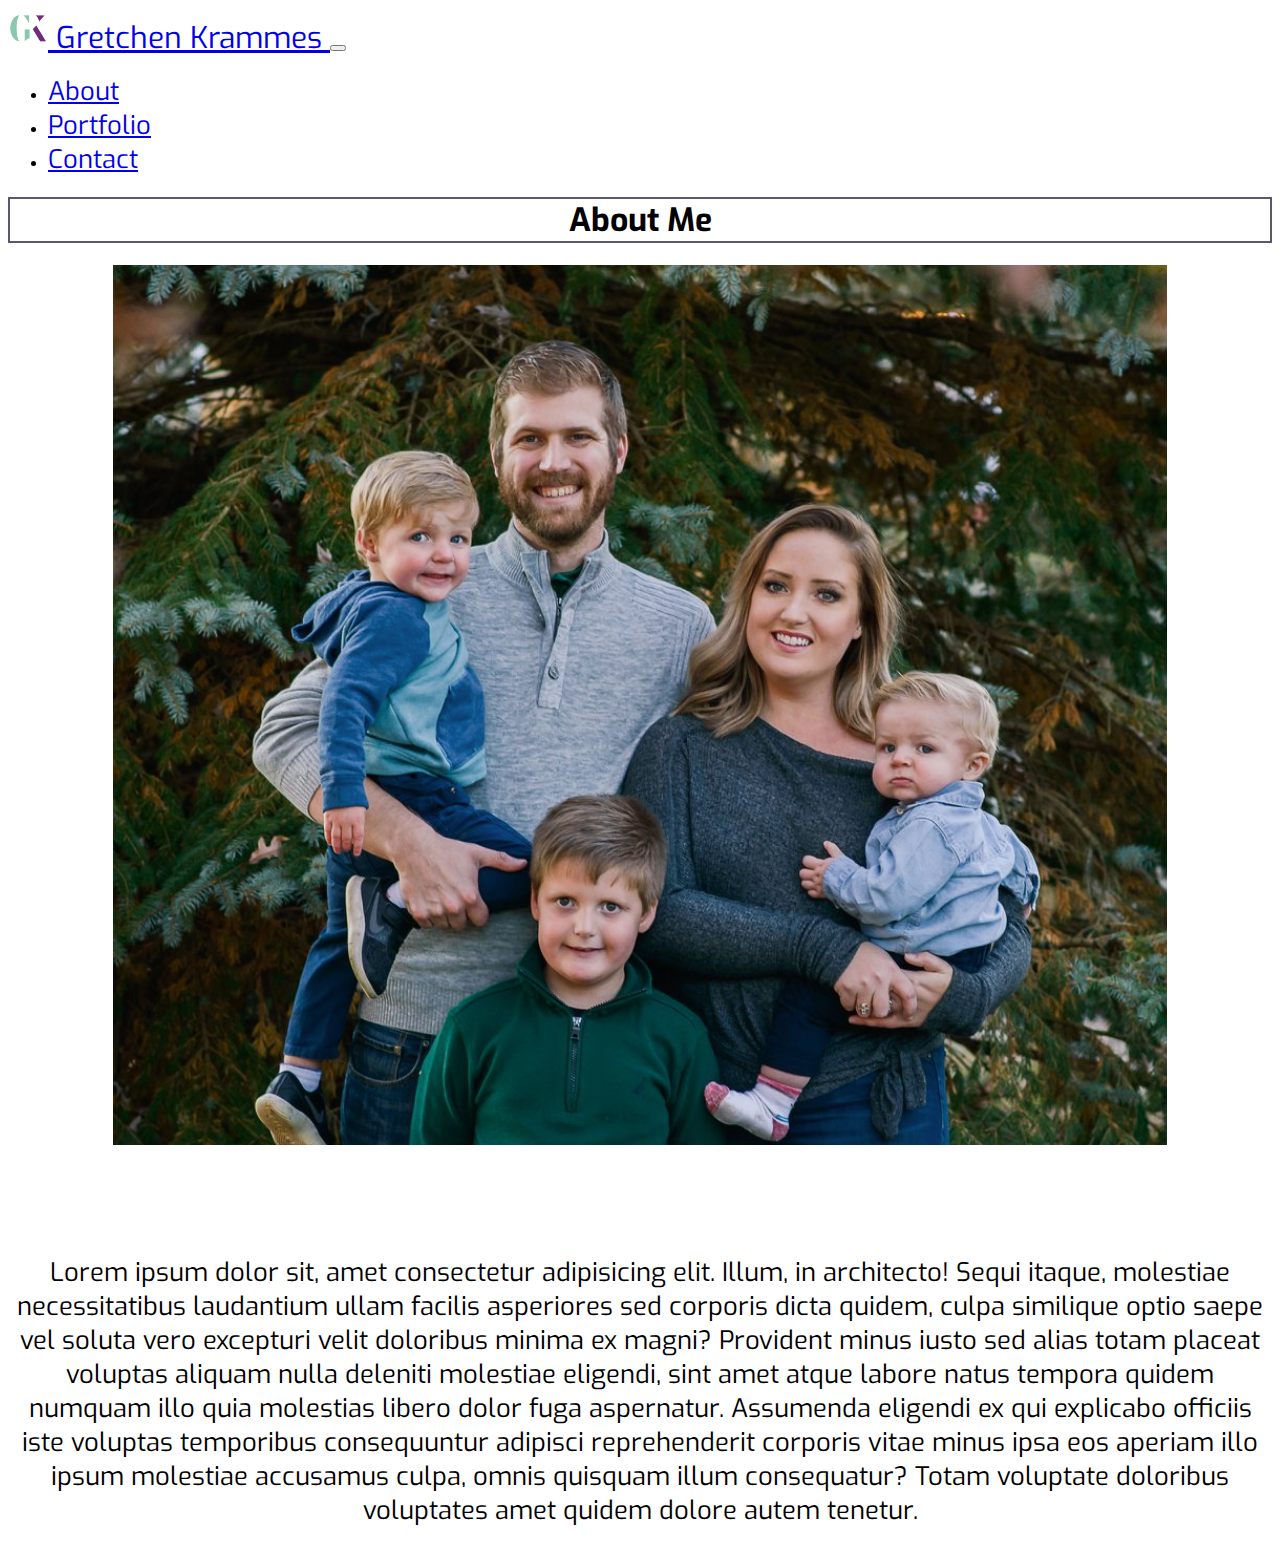
<file: index.html>
<!DOCTYPE html>
<html lang="en">
<head>
    <meta charset="UTF-8">
    <meta name="viewport" content="width=device-width, initial-scale=1.0">
    <title>Document</title>
    <link rel="stylesheet" href="https://stackpath.bootstrapcdn.com/bootstrap/4.5.0/css/bootstrap.min.css" integrity="sha384-9aIt2nRpC12Uk9gS9baDl411NQApFmC26EwAOH8WgZl5MYYxFfc+NcPb1dKGj7Sk" crossorigin="anonymous">
    <a href="./portfolio.html"></a>
    <a href="./contact.html"></a>
    <link rel="stylesheet" href="./style.css">
    <link href="https://fonts.googleapis.com/css2?family=Dancing+Script&family=Exo:wght@200&family=Montserrat+Subrayada&display=swap" rel="stylesheet">
    <script src="https://code.jquery.com/jquery-3.3.1.slim.min.js" integrity="sha384-q8i/X+965DzO0rT7abK41JStQIAqVgRVzpbzo5smXKp4YfRvH+8abtTE1Pi6jizo" crossorigin="anonymous"></script> <script src="https://cdnjs.cloudflare.com/ajax/libs/popper.js/1.14.7/umd/popper.min.js" integrity="sha384-UO2eT0CpHqdSJQ6hJty5KVphtPhzWj9WO1clHTMGa3JDZwrnQq4sF86dIHNDz0W1" crossorigin="anonymous"></script> <script src="https://stackpath.bootstrapcdn.com/bootstrap/4.3.1/js/bootstrap.min.js" integrity="sha384-JjSmVgyd0p3pXB1rRibZUAYoIIy6OrQ6VrjIEaFf/nJGzIxFDsf4x0xIM+B07jRM" crossorigin="anonymous"></script>

</head>
<body>


    <nav class="navbar navbar-expand-lg navbar-light" style="background-color: white">
        <a class="navbar-brand" href="#">
            <img src="./images/gk-logo.png" width="40" height="40" class="d-inline-block align-top" alt="" loading="lazy">
      Gretchen Krammes 
        </a>
        <button class="navbar-toggler" type="button" data-toggle="collapse" data-target="#navbarNav" aria-controls="navbarNav" aria-expanded="false" aria-label="Toggle navigation">
          <span class="navbar-toggler-icon"></span>
        </button>
        <div class="collapse navbar-collapse" id="navbarNav">
          <ul class="navbar-nav">
            <li class="nav-item">
              <a class="nav-link" href="./index.html">About</a>
            </li>
            <li class="nav-item">
              <a class="nav-link" href="./portfolio.html">Portfolio</a>
            </li>
            <li class="nav-item">
              <a class="nav-link" href="./contact.html">Contact</a>
            </li>
          </ul>
        </div>
      </nav>

      <section class="container">
        <div class="row">
            <h1>About Me</h1>
        </div>
        <div class="row">
            <div class="col-sm-6">
      <img class="img img-thumbnail" src="./images/Krammes Family.png">
            </div>
            
            <div class="col-6">
                    <p>Lorem ipsum dolor sit, amet consectetur adipisicing elit. Illum, in architecto! Sequi itaque, molestiae necessitatibus laudantium ullam facilis asperiores sed corporis dicta quidem, culpa similique optio saepe vel soluta vero excepturi velit doloribus minima ex magni? Provident minus iusto sed alias totam placeat voluptas aliquam nulla deleniti molestiae eligendi, sint amet atque labore natus tempora quidem numquam illo quia molestias libero dolor fuga aspernatur. Assumenda eligendi ex qui explicabo officiis iste voluptas temporibus consequuntur adipisci reprehenderit corporis vitae minus ipsa eos aperiam illo ipsum molestiae accusamus culpa, omnis quisquam illum consequatur? Totam voluptate doloribus voluptates amet quidem dolore autem tenetur.</p>
            </div>
        </div>
      </section>
      
    
</body>
</html>
</file>
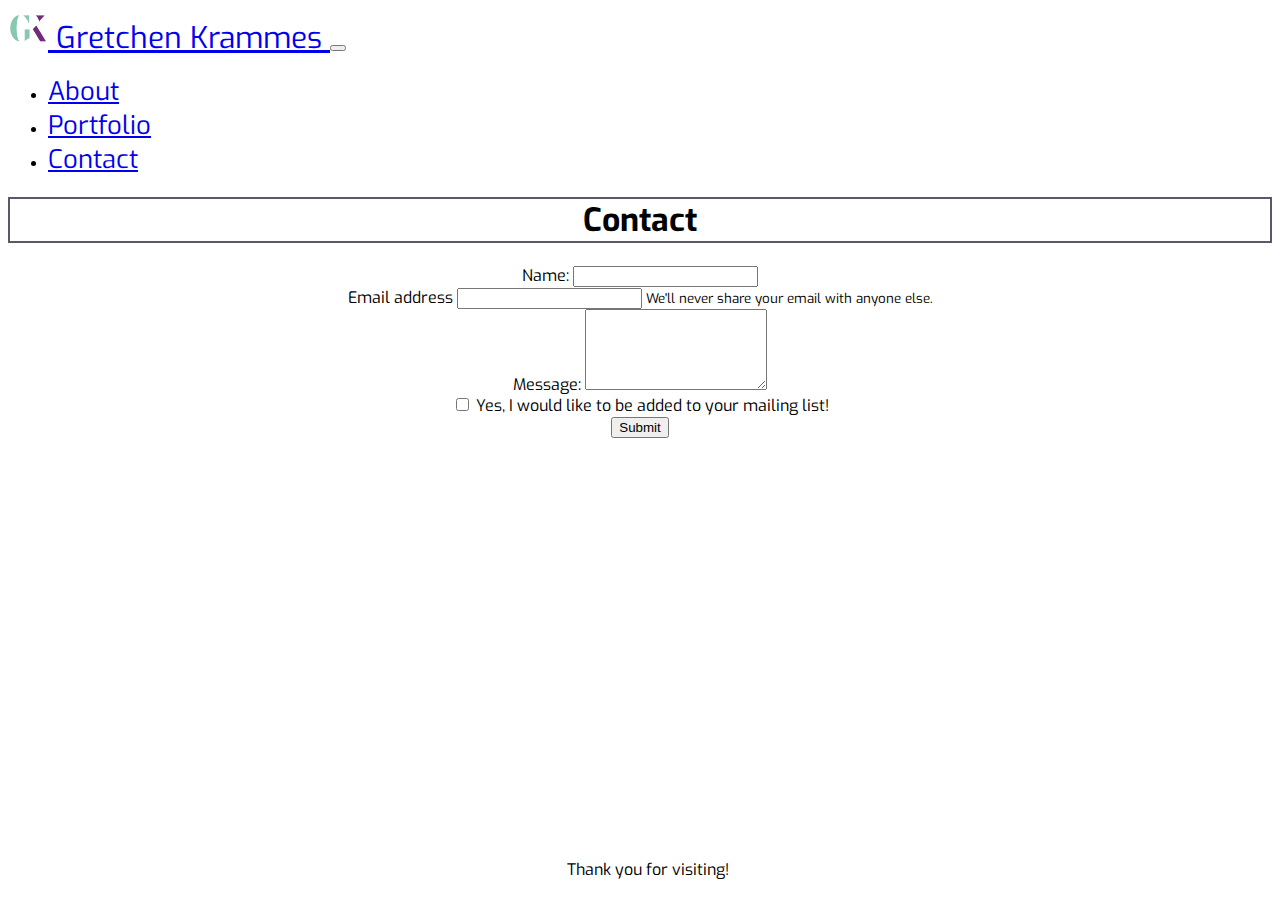
<file: contact.html>
<!DOCTYPE html>
<html lang="en">
<head>
    <meta charset="UTF-8">
    <meta name="viewport" content="width=device-width, initial-scale=1.0">
    <title>Document</title>
    <link rel="stylesheet" href="https://stackpath.bootstrapcdn.com/bootstrap/4.5.0/css/bootstrap.min.css" integrity="sha384-9aIt2nRpC12Uk9gS9baDl411NQApFmC26EwAOH8WgZl5MYYxFfc+NcPb1dKGj7Sk" crossorigin="anonymous">
    <a href="./index.html"></a>
    <a href="./portfolio.html"></a>
    <link rel="stylesheet" href="./style.css">
    <link href="https://fonts.googleapis.com/css2?family=Dancing+Script&family=Exo:wght@200&family=Montserrat+Subrayada&display=swap" rel="stylesheet">
    <script src="https://code.jquery.com/jquery-3.3.1.slim.min.js" integrity="sha384-q8i/X+965DzO0rT7abK41JStQIAqVgRVzpbzo5smXKp4YfRvH+8abtTE1Pi6jizo" crossorigin="anonymous"></script> <script src="https://cdnjs.cloudflare.com/ajax/libs/popper.js/1.14.7/umd/popper.min.js" integrity="sha384-UO2eT0CpHqdSJQ6hJty5KVphtPhzWj9WO1clHTMGa3JDZwrnQq4sF86dIHNDz0W1" crossorigin="anonymous"></script> <script src="https://stackpath.bootstrapcdn.com/bootstrap/4.3.1/js/bootstrap.min.js" integrity="sha384-JjSmVgyd0p3pXB1rRibZUAYoIIy6OrQ6VrjIEaFf/nJGzIxFDsf4x0xIM+B07jRM" crossorigin="anonymous"></script>
  </head>
<body>


    <nav class="navbar navbar-expand-lg navbar-light" style="background-color: white">
        <a class="navbar-brand" href="#">
            <img src="./images/gk-logo.png" width="40" height="40" class="d-inline-block align-top" alt="" loading="lazy">
      Gretchen Krammes 
        </a>
        <button class="navbar-toggler" type="button" data-toggle="collapse" data-target="#navbarNav" aria-controls="navbarNav" aria-expanded="false" aria-label="Toggle navigation">
          <span class="navbar-toggler-icon"></span>
        </button>
        <div class="collapse navbar-collapse" id="navbarNav">
          <ul class="navbar-nav">
            <li class="nav-item">
              <a class="nav-link" href="./index.html">About</a>
            </li>
            <li class="nav-item">
              <a class="nav-link" href="./portfolio.html">Portfolio</a>
            </li>
            <li class="nav-item">
              <a class="nav-link" href="./contact.html">Contact</a>
            </li>
          </ul>
        </div>
      </nav>

      <div class="container">
        <h1>Contact</h1>
          <div class="col-8">
                <form>
                  <div class="form-group">
                      <label for="usr">Name:</label>
                      <input type="text" class="form-control" id="usr">
                  </div>
                  <div class="form-group">
                      <label for="exampleInputEmail1">Email address</label>
                      <input type="email" class="form-control" id="exampleInputEmail1" aria-describedby="emailHelp">
                      <small id="emailHelp" class="form-text text-muted">We'll never share your email with anyone else.</small>
                  </div>
                  <div class="form-group">
                      <label for="comment">Message:</label>
                      <textarea class="form-control" rows="5" id="comment"></textarea>
                    </div>
                 <div class="form-group form-check">
                        <input type="checkbox" class="form-check-input" id="exampleCheck1">
                        <label class="form-check-label" for="exampleCheck1">Yes, I would like to be added to your mailing list!</label>
                    </div>
                    <button type="submit" class="btn btn-primary">Submit</button>
                </form>
            </div>
        </div>
     <br>
     <footer class="footer mt-auto py-1">
      <div class="container">
        <span class="text-muted">Thank you for visiting!</span>
      </div>
    </footer>
</body>
</html>
</file>
<file: style.css>
body {
    background-position: fixed;
    background-image: url("https://i.pinimg.com/564x/32/56/e3/3256e3c55cd539cad9c0a21850cd9f1f.jpg");
    background-size: 1500px;
    font-family: 'Exo', sans-serif;
}

h1 {
    border-style: double;
    border-width: 2px;
    border-color: rgb(89, 89, 107);
    background-color: white;
}

p {
    font-size: 2vw;
}

.fa, .fab {
    padding: 20px;
    font-size: 30px;
    width: 50px;
    text-align: center;
    text-decoration: none;
  }
  
  
.facebook {
    background: #3B5998;
    color: white;
    background-size: auto;
    border-radius: 100%;
}
  
.linkedin {
    background: #007bb5;
    color: white;
    border-radius: 100%;
}

.github {
    background: purple;
    color: white;
    border-radius: 100%;
}

.col-sm-6 {
    background-color: white;
    padding-bottom: 80px;
}

.col-sm {
    background-color: white;
    padding-top: 5px;
    padding-bottom: 5px;
}

.navbar-brand {
    font-family: 'Exo', sans-serif;
    font-size: 30px;
}

.col-md {
    background-color: white;
    padding:10px;
    margin-top: 50px;
}

footer {
        position: fixed;
        bottom: 0;
        width: 100%;
        height: 60px;
        line-height: 60px; 
        background-color: white;
        padding-top: 2%;
}

.container {
    text-align: center;
}

a {
    font-size: 2vw;
}
</file>
